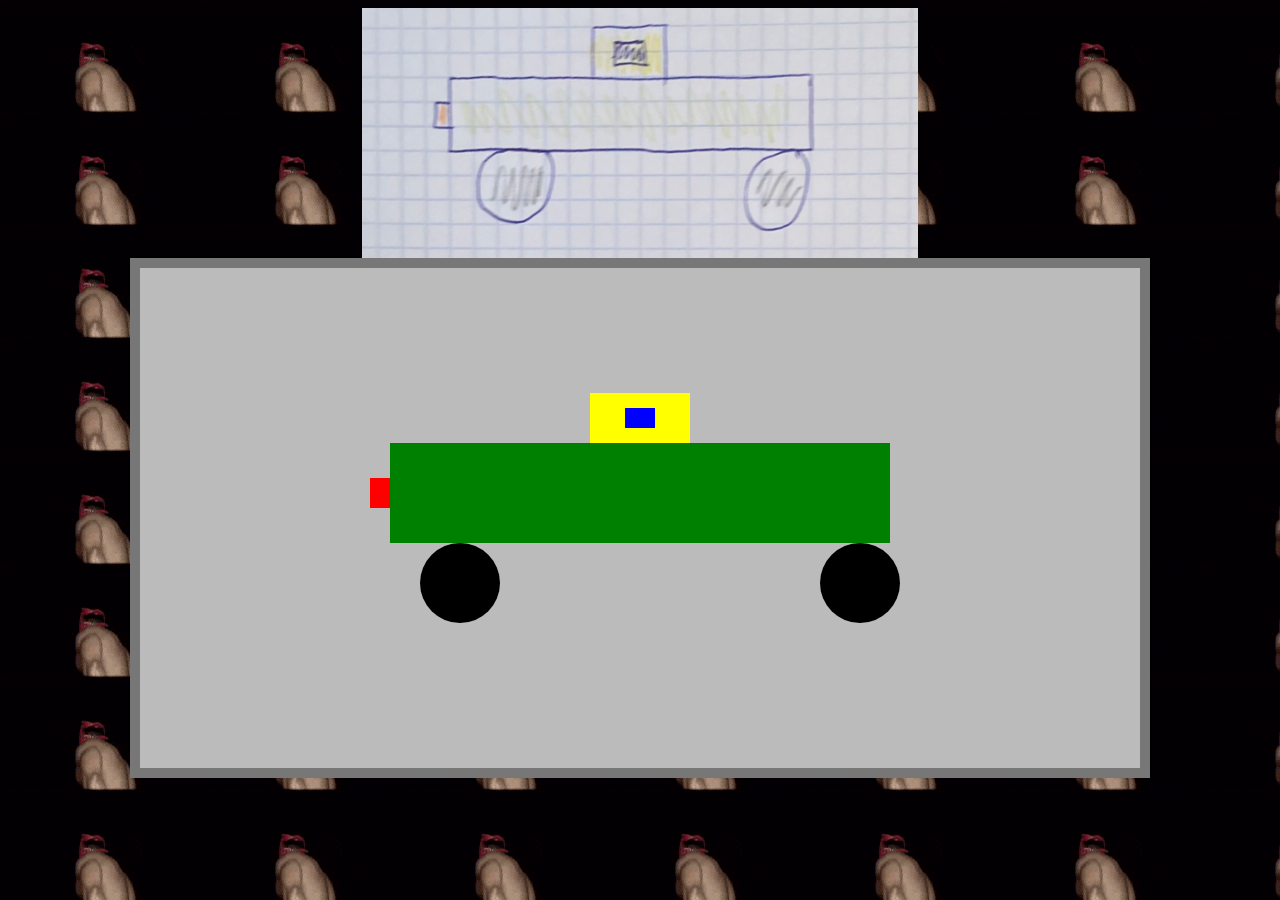
<file: index.html>
<!DOCTYPE html>
<html lang="en">
<head>
    <meta charset="UTF-8">
    <meta name="viewport" content="width=device-width, initial-scale=1.0">
    <title>Document</title>
    <link rel="stylesheet" href="canvascss.css">
</head>
</head>
<body >
    <img src="przy.jpeg" class="center">
        <div style = "text-align:center;">
<canvas id="myCanvas" width="1000px" height="500px"  style="border: 10px  solid #777777 ; ">


    <script>
        //zielony pro
        const zi = document.getElementById("myCanvas");
        const iz = zi.getContext("2d");
        iz.fillStyle = "green";
        iz.fillRect(250,175,500,100);

        //czerwony pro
        const cz = document.getElementById("myCanvas");
        const zc = cz.getContext("2d");
        zc.fillStyle = "red";
        zc.fillRect(230,210,20,30);

        //zółty pro
        const zo = document.getElementById("myCanvas");
        const oz = zo.getContext("2d");
        oz.fillStyle = "yellow";
        oz.fillRect(450,125,100,50);

        //czarny pro
        const nb = document.getElementById("myCanvas");
        const bn= nb.getContext("2d");
        bn.fillStyle = "blue";
        bn.fillRect(485,140,30,20);


        //lewe kolo
        const lk = document.getElementById("myCanvas");
const kl = lk.getContext("2d");

kl.beginPath();
kl.arc(320, 315, 40, 0, 2 * Math.PI);
kl.fillStyle = "black";
kl.fill();


//prawe kolo

const pk = document.getElementById("myCanvas");
const kp = pk.getContext("2d");

kp.beginPath();
kp.arc(720, 315, 40, 0, 2 * Math.PI);
kp.fillStyle = "black";
kp.fill();
        </script>
</canvas>
</div>
</body>
</html>
</file>
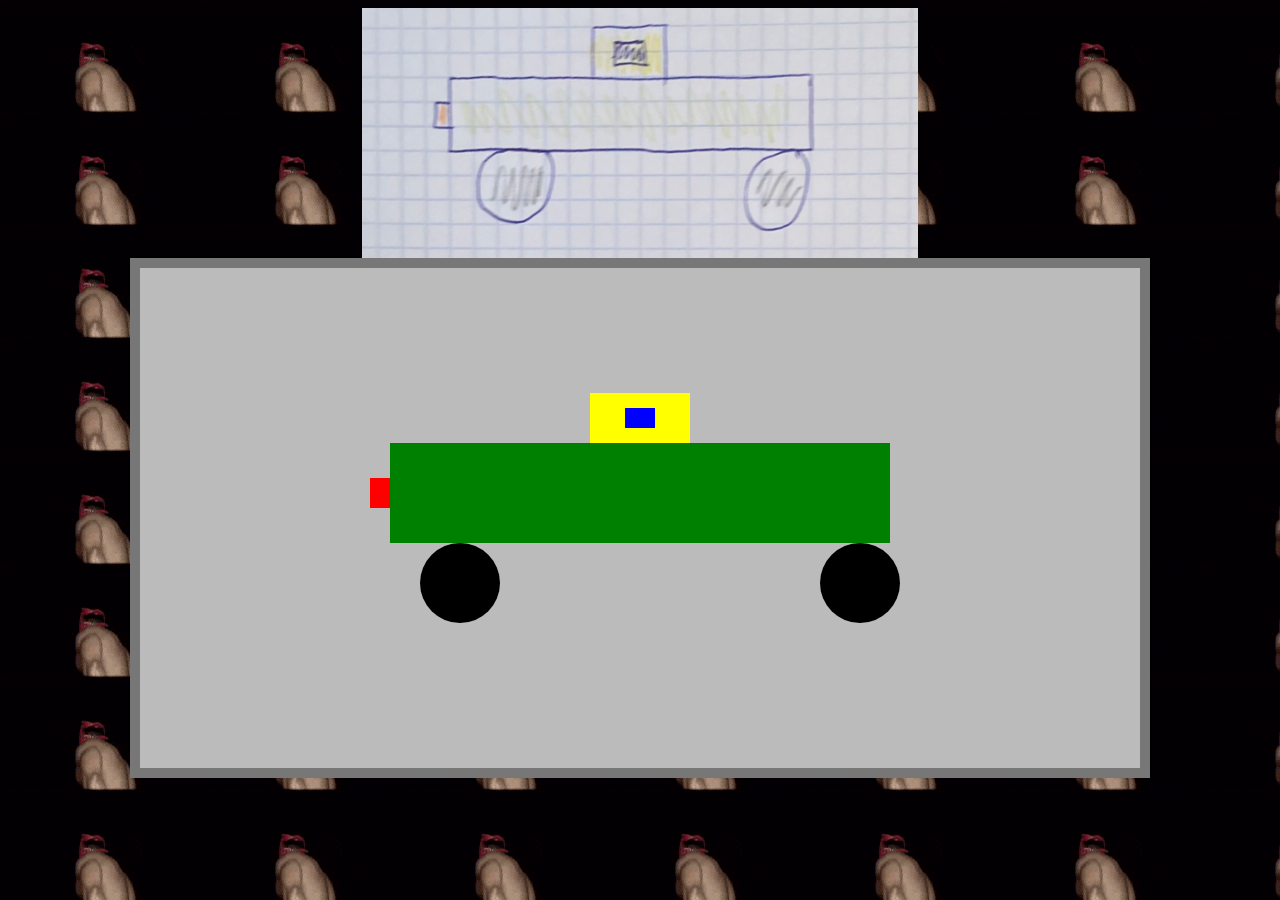
<file: canvas.html>
<!DOCTYPE html>
<html lang="en">
<head>
    <meta charset="UTF-8">
    <meta name="viewport" content="width=device-width, initial-scale=1.0">
    <title>Document</title>
    <link rel="stylesheet" href="canvascss.css">
</head>
</head>
<body >
    <img src="przy.jpeg" class="center">
        <div style = "text-align:center;">
<canvas id="myCanvas" width="1000px" height="500px"  style="border: 10px  solid #777777 ; ">


    <script>
        //zielony pro
        const zi = document.getElementById("myCanvas");
        const iz = zi.getContext("2d");
        iz.fillStyle = "green";
        iz.fillRect(250,175,500,100);

        //czerwony pro
        const cz = document.getElementById("myCanvas");
        const zc = cz.getContext("2d");
        zc.fillStyle = "red";
        zc.fillRect(230,210,20,30);

        //zółty pro
        const zo = document.getElementById("myCanvas");
        const oz = zo.getContext("2d");
        oz.fillStyle = "yellow";
        oz.fillRect(450,125,100,50);

        //czarny pro
        const nb = document.getElementById("myCanvas");
        const bn= nb.getContext("2d");
        bn.fillStyle = "blue";
        bn.fillRect(485,140,30,20);


        //lewe kolo
        const lk = document.getElementById("myCanvas");
const kl = lk.getContext("2d");

kl.beginPath();
kl.arc(320, 315, 40, 0, 2 * Math.PI);
kl.fillStyle = "black";
kl.fill();


//prawe kolo

const pk = document.getElementById("myCanvas");
const kp = pk.getContext("2d");

kp.beginPath();
kp.arc(720, 315, 40, 0, 2 * Math.PI);
kp.fillStyle = "black";
kp.fill();
        </script>
</canvas>
</div>
</body>
</html>
</file>
<file: canvascss.css>
canvas{
    background-color: #bbbbbb;
}
body{
    background-image: url(RIC.gif) ;
    
}

.center {
    display: block;
    margin-left: auto;
    margin-right: auto;
    height: 250px;
  }
</file>
